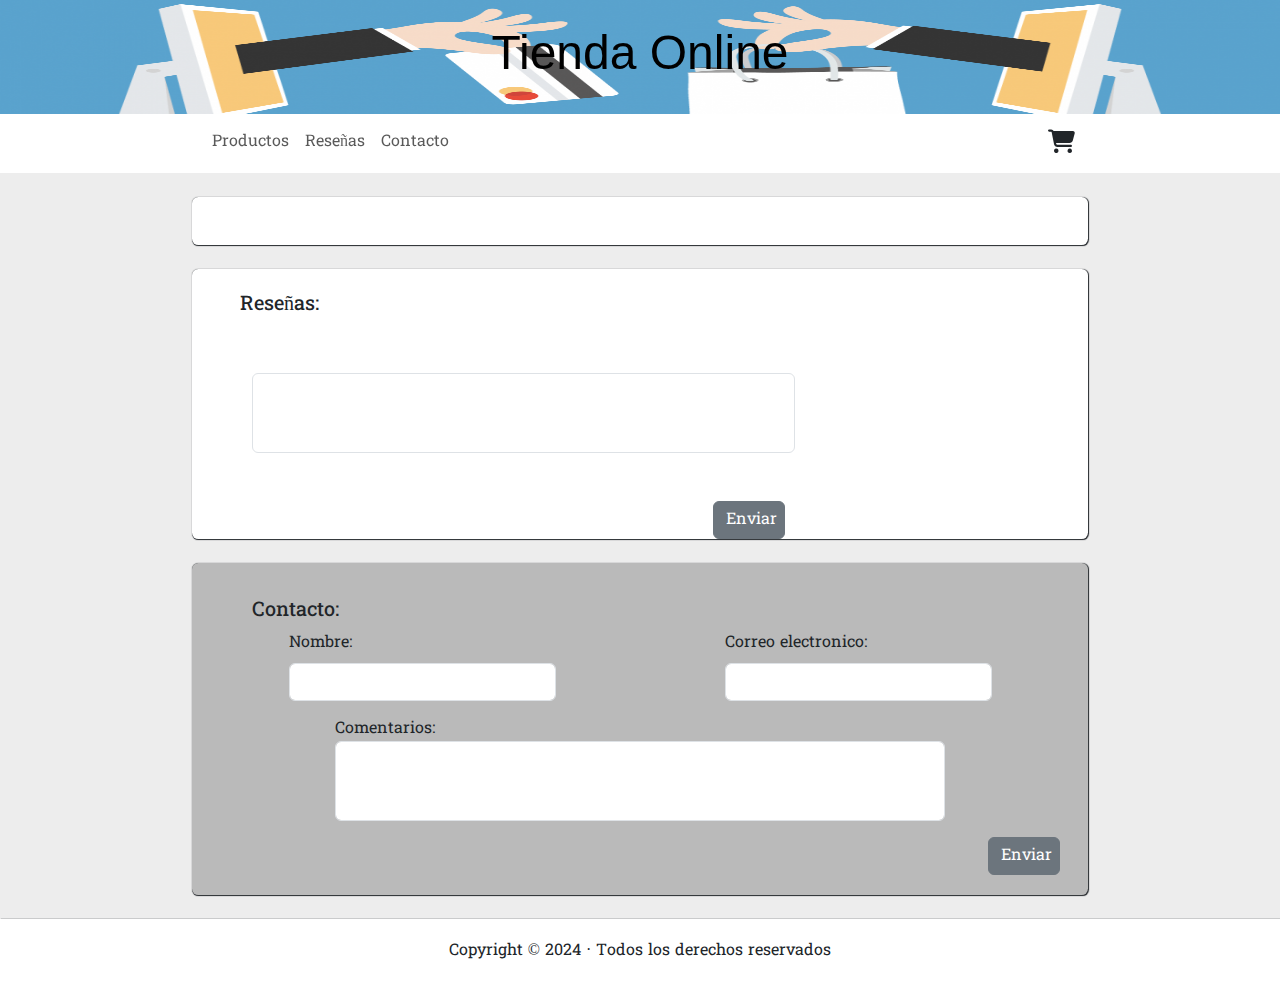
<file: index.html>
<!DOCTYPE html>
<html lang="es">

<head>
    <meta charset="UTF-8">
    <meta name="viewport" content="width=device-width, initial-scale=1.0">
    <title>Tienda</title>
    <link rel="icon" href="./assets/favicon/favicon.ico" type="image/x-icon">
    <link href="https://cdn.jsdelivr.net/npm/bootstrap@5.3.3/dist/css/bootstrap.min.css" rel="stylesheet"
        integrity="sha384-QWTKZyjpPEjISv5WaRU9OFeRpok6YctnYmDr5pNlyT2bRjXh0JMhjY6hW+ALEwIH" crossorigin="anonymous">
    <link rel="stylesheet" href="https://cdnjs.cloudflare.com/ajax/libs/font-awesome/6.6.0/css/all.min.css">
    <link rel="stylesheet" href="./styles/style.css">
    <link rel="preconnect" href="https://fonts.googleapis.com">
    <link rel="preconnect" href="https://fonts.gstatic.com" crossorigin>
    <link
        href="https://fonts.googleapis.com/css2?family=Hanuman:wght@100;300;400;700;900&family=Syncopate:wght@400;700&display=swap"
        rel="stylesheet">
</head>

<body>
    <header class="d-flex flex-column">
        <div class="shop-bg">
            <h1 class="d-flex justify-content-center align-items-center">
                <a href="#" class="shop text-center">Tienda Online</a>
            </h1>
        </div>
        <div class="d-lg-flex justify-content-center nav-bg">
            <nav class="navbar navbar-expand-lg d-flex flex-column">
                <div class="nav-cointainer">
                    <div class="container-fluid ">
                        <button class="navbar-toggler" type="button" data-bs-toggle="collapse"
                            data-bs-target="#navbarSupportedContent" aria-controls="navbarSupportedContent"
                            aria-expanded="false" aria-label="Toggle navigation">
                            <span class="navbar-toggler-icon"></span>
                        </button>
                        <div class="collapse navbar-collapse" id="navbarSupportedContent">
                            <ul class="navbar-nav me-auto mb-2 mb-lg-0">
                                <li class="nav-item">
                                    <a class="nav-link" href="#products">Productos</a>
                                </li>
                                <li class="nav-item">
                                    <a class="nav-link" href="#review">Reseñas</a>
                                </li>
                                <li class="nav-item">
                                    <a class="nav-link" href="#contact">Contacto</a>
                                </li>
                            </ul>
                        </div>
                    </div>
                    <div>
                        <ul class="no-item justify-content-end">
                            <li class="">
                                <a href="./shopping_cart.html" class="btn"><i
                                        class="fa-solid fa-cart-shopping icon-size-2"></i></a>
                            </li>
                        </ul>
                    </div>
                </div>
            </nav>
        </div>
    </header>
    <main>
        <section class="products" id="products">

        </section>
        <section class="review row" id="review">
            <h5 class="pt-2 pt-lg-4 ps-lg-5">Reseñas:</h5>
            <!-- no funciono, soy un input decorativo, porque no hay base de datos y dio pereza hacerme funcional--->
            <form class="container-fluid" action="https://formspree.io/f/xqakblzb" method="POST">
                <article class="m-lg-5">
                    <textarea class="form-control text-box" name="review-text-box" id="review-text-box"></textarea>
                </article>
                <div class="col-lg-8">
                    <a href="#" class=" btn btn-secondary btn-summit mt-3">Enviar</a>
                </div>
            </form>
            <div id="reviews"></div>
        </section>
        <section class="contact p-1" id="contact">
            <article class="m-2">
                <h5 class="pt-2 pt-lg-4 ps-lg-5">Contacto:</h5>
                <form class="" action="https://formspree.io/f/xqakblzb" method="POST">
                    <div class="d-lg-flex flex-row justify-content-around">
                        <div class="mb-3">
                            <label for="exampleInputPassword1" class="form-label">Nombre:</label>
                            <input type="text" class="form-control" name="name" id="exampleInputPassword1" autocomplete="off">
                        </div>
                        <div class=" mb-3">
                            <label for="exampleInputEmail1" class="form-label">Correo electronico:</label>
                            <input type="email" class="form-control" name="email" id="exampleInputEmail1"
                                aria-describedby="emailHelp" autocomplete="off">
                        </div>
                    </div>
                    <div class="d-flex flex-column align-items-center mb-3">
                        <div class="contact-coments-title">
                            <label for="contact-text-box" class="">Comentarios:</label>
                        </div>
                        <textarea class="form-control text-box" name="coments" id="contact-text-box"></textarea>
                    </div>
                    <div class="me-lg-3 mb-lg-3">
                        <button class="btn btn-secondary btn-summit" type="submit">Enviar</button>
                    </div>
                </form>
            </article>
        </section>
    </main>
    <footer>
        <section class="footer">
            <p>Copyright © 2024 · Todos los derechos reservados</p>
        </section>
    </footer>



    <script src="https://cdn.jsdelivr.net/npm/bootstrap@5.3.3/dist/js/bootstrap.bundle.min.js"
        integrity="sha384-YvpcrYf0tY3lHB60NNkmXc5s9fDVZLESaAA55NDzOxhy9GkcIdslK1eN7N6jIeHz"
        crossorigin="anonymous"></script>
    <script src="./scripts/scripts_index.js"></script>

</body>

</html>
</file>
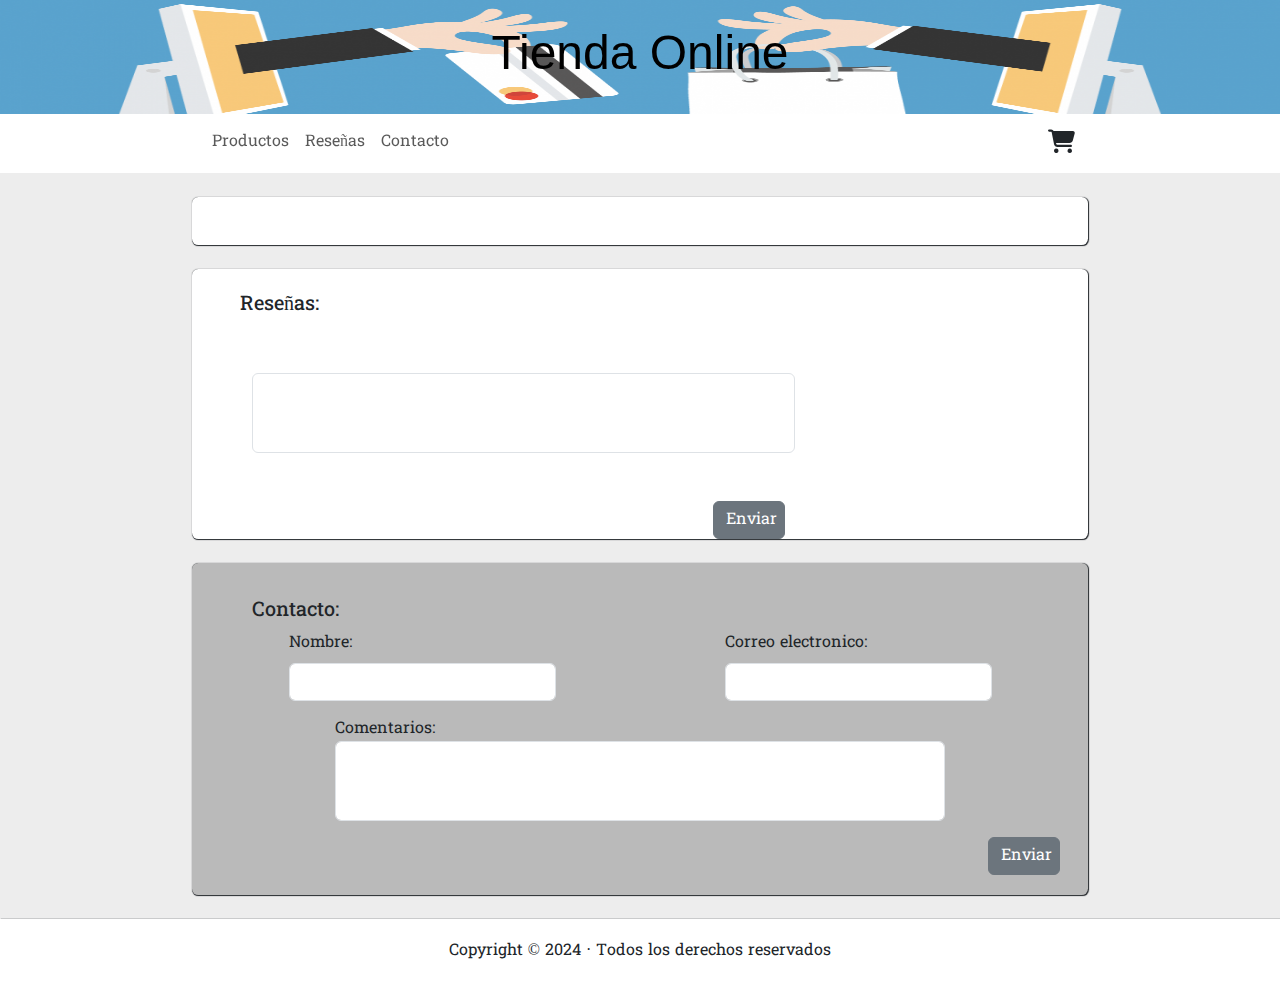
<file: template/index.html>
<!DOCTYPE html>
<html lang="es">

<head>
    <meta charset="UTF-8">
    <meta name="viewport" content="width=device-width, initial-scale=1.0">
    <title>Tienda</title>
    <link rel="icon" href="./assets/favicon/favicon.ico" type="image/x-icon">
    <link href="https://cdn.jsdelivr.net/npm/bootstrap@5.3.3/dist/css/bootstrap.min.css" rel="stylesheet"
        integrity="sha384-QWTKZyjpPEjISv5WaRU9OFeRpok6YctnYmDr5pNlyT2bRjXh0JMhjY6hW+ALEwIH" crossorigin="anonymous">
    <link rel="stylesheet" href="https://cdnjs.cloudflare.com/ajax/libs/font-awesome/6.6.0/css/all.min.css">
    <link rel="stylesheet" href="../styles/style.css">
    <link rel="preconnect" href="https://fonts.googleapis.com">
    <link rel="preconnect" href="https://fonts.gstatic.com" crossorigin>
    <link
        href="https://fonts.googleapis.com/css2?family=Hanuman:wght@100;300;400;700;900&family=Syncopate:wght@400;700&display=swap"
        rel="stylesheet">
</head>

<body>
    <header class="d-flex flex-column">
        <div class="shop-bg">
            <h1 class="d-flex justify-content-center align-items-center">
                <a href="#" class="shop text-center">Tienda Online</a>
            </h1>
        </div>
        <div class="d-lg-flex justify-content-center nav-bg">
            <nav class="navbar navbar-expand-lg d-flex flex-column">
                <div class="nav-cointainer">
                    <div class="container-fluid ">
                        <button class="navbar-toggler" type="button" data-bs-toggle="collapse"
                            data-bs-target="#navbarSupportedContent" aria-controls="navbarSupportedContent"
                            aria-expanded="false" aria-label="Toggle navigation">
                            <span class="navbar-toggler-icon"></span>
                        </button>
                        <div class="collapse navbar-collapse" id="navbarSupportedContent">
                            <ul class="navbar-nav me-auto mb-2 mb-lg-0">
                                <li class="nav-item">
                                    <a class="nav-link" href="#products">Productos</a>
                                </li>
                                <li class="nav-item">
                                    <a class="nav-link" href="#review">Reseñas</a>
                                </li>
                                <li class="nav-item">
                                    <a class="nav-link" href="#contact">Contacto</a>
                                </li>
                            </ul>
                        </div>
                    </div>
                    <div>
                        <ul class="no-item justify-content-end">
                            <li class="">
                                <a href="../template/shopping_cart.html" class="btn"><i
                                        class="fa-solid fa-cart-shopping icon-size-2"></i></a>
                            </li>
                        </ul>
                    </div>
                </div>
            </nav>
        </div>
    </header>
    <main>
        <section class="products" id="products">

        </section>
        <section class="review row" id="review">
            <h5 class="pt-2 pt-lg-4 ps-lg-5">Reseñas:</h5>
            <!-- no funciono, soy un input decorativo, porque no hay base de datos y dio pereza hacerme funcional--->
            <form class="container-fluid" action="https://formspree.io/f/xqakblzb" method="POST">
                <article class="m-lg-5">
                    <textarea class="form-control text-box" name="review-text-box" id="review-text-box"></textarea>
                </article>
                <div class="col-lg-8">
                    <a href="#" class=" btn btn-secondary btn-summit mt-3">Enviar</a>
                </div>
            </form>
            <div id="reviews"></div>
        </section>
        <section class="contact p-1" id="contact">
            <article class="m-2">
                <h5 class="pt-2 pt-lg-4 ps-lg-5">Contacto:</h5>
                <form class="" action="https://formspree.io/f/xqakblzb" method="POST">
                    <div class="d-lg-flex flex-row justify-content-around">
                        <div class="mb-3">
                            <label for="exampleInputPassword1" class="form-label">Nombre:</label>
                            <input type="text" class="form-control" name="name" id="exampleInputPassword1" autocomplete="off">
                        </div>
                        <div class=" mb-3">
                            <label for="exampleInputEmail1" class="form-label">Correo electronico:</label>
                            <input type="email" class="form-control" name="email" id="exampleInputEmail1"
                                aria-describedby="emailHelp" autocomplete="off">
                        </div>
                    </div>
                    <div class="d-flex flex-column align-items-center mb-3">
                        <div class="contact-coments-title">
                            <label for="contact-text-box" class="">Comentarios:</label>
                        </div>
                        <textarea class="form-control text-box" name="coments" id="contact-text-box"></textarea>
                    </div>
                    <div class="me-lg-3 mb-lg-3">
                        <button class="btn btn-secondary btn-summit" type="submit">Enviar</button>
                    </div>
                </form>
            </article>
        </section>
    </main>
    <footer>
        <section class="footer">
            <p>Copyright © 2024 · Todos los derechos reservados</p>
        </section>
    </footer>



    <script src="https://cdn.jsdelivr.net/npm/bootstrap@5.3.3/dist/js/bootstrap.bundle.min.js"
        integrity="sha384-YvpcrYf0tY3lHB60NNkmXc5s9fDVZLESaAA55NDzOxhy9GkcIdslK1eN7N6jIeHz"
        crossorigin="anonymous"></script>
    <script src="../scripts/scripts_index.js"></script>

</body>

</html>
</file>
<file: styles/style.css>
* {
    margin: 0;
    padding: 0;
    box-sizing: border-box;
    font-family: "Hanuman", serif;
}

@media only screen and (min-width: 769px) {
    * {
        font-size: 16px;
    }

}

@media only screen and (min-width: 769px) {
    body {
        display: flex;
        flex-direction: column;
        align-items: center;
        background-color: #ededed;
    }

}

nav {
    background-color: #0000;
}

.nav-bg {
    background-color: #ffffff;
}

@media only screen and (min-width: 769px) {

    main,
    nav {
        display: flex;
        flex-direction: column;
        align-self: center;
        width: 70%;
    }
}


@media only screen and (min-width: 769px) {
    section {
        margin: 1.5rem 0;
        background-color: #ffffff;
    }
}

header {
    display: flex;
    justify-content: center;
    width: 100%;
    object-fit: contain;
    position:sticky;
    top: 0;
    z-index: 1;
}

.no-item {
    list-style-type: none;
    padding: 0;
    margin: 0;
}

.icon-size-2 {
    font-size: 1.5rem;
}

.shop-bg {
    background:url("../assets/img/banner.png");
    background-repeat: no-repeat;
    background-size: 100% 100%;
}
@media only screen and (min-width: 769px) {
    .shop-bg {
        background-size: 100% 140%;
    }
}

.shop {
    font-size: 3rem;
    font-family: "Syncopate", sans-serif;
    color: #000000;
    text-decoration: none;
    margin: 1.5rem;
}

.nav-cointainer {
    display: flex;
    align-items: start;
    width: 100%;

}

@media only screen and (min-width: 769px) {
    .products {
        display: flex;
        flex-wrap: wrap;
        justify-content: center;
        gap: 2rem;
        padding: 1.5rem;
        box-shadow: .1px .1px 1px;
        border-radius: .4rem;
    }
}

.card {
    border: none;
}

@media only screen and (min-width: 769px) {
    .card {
        box-shadow: .3px .3px 5px;
        border-radius: .4rem;
        height: 25rem;
        width: 18rem;
    }
}

img {
    height: 100%;
    width: 100%;
    object-fit: fill;
}

.card-img {
    height: 15rem;
}

@media only screen and (min-width: 769px) {
    .card-img {
        height: 10rem;
        width: 100%;
    }
}

.card-body {
    height: 10rem;
}

@media only screen and (min-width: 769px) {
    .card-body {
        display: flex;
        flex-direction: column;
    }
}
.card-text{
    overflow: hidden;
}

.btn-buy {
    display: flex;
    justify-self: end;
}

@media only screen and (min-width: 769px) {
    .btn-buy {
        width: 5.5rem;
    }
}

.btn-summit {
    display: grid;
    justify-self: end;
}

@media only screen and (min-width: 769px) {
    .btn-summit {
        width: 4.5rem;
    }
}


textarea {
    resize:none;
    text-overflow: ellipsis;
}

.text-box {
    height: 5rem;
}

@media only screen and (min-width: 769px) {
    .text-box {
        width: 70%;
    }
}

.avatar {
    margin: 1rem;
    border-radius: 50%;

    max-width: 7rem;
}

@media only screen and (min-width: 769px) {
    .review {
        box-shadow: .1px .1px 1px;
        border-radius: .4rem;
    }
}



.review-comments {
    padding: 0 0 1rem 0;
}

@media only screen and (min-width: 769px) {
    .review-comments {
        padding: 0 0 1rem 0;
        box-shadow: .1px .1px 1px;
        border-radius: .4rem;
        width: 85%;
    }
}

.comments-box {
    margin: 1rem;
    padding: .9rem;
    border-radius: 1rem;
    background-color: #e3e3e3;
}

@media only screen and (min-width: 769px) {
    .comments-box {

        width: 97%;
    }
}

.row {
    margin: 0;
}

@media only screen and (min-width: 769px) {
    .contact {
        box-shadow: .1px .1px 1px;
        border-radius: .4rem;
        background-color: #bababa;
    }
}

@media only screen and (min-width: 769px) {
    .contact-coments-title {
        display: flex;
        justify-content: start;
        width: 70%;
    }
}

footer {
    display: flex;
    width: 100%;
    padding: 1rem 0 0 1rem;
    align-items: center;
    justify-content: center;
    background-color: #ffffff;
    box-shadow: 1px 0 1px;
}

.footer {
    background-color: #0000;
}

@media only screen and (min-width: 769px) {
    footer {
        height: 4rem;
        padding: 1.5rem 0 .5rem 0;
    }
}

.shopping-cart{
    height: 63.4vh ;
}

/*utilitarian*/
.red {
    background-color: red;
}

.blue {
    background-color: blue;
}
</file>
